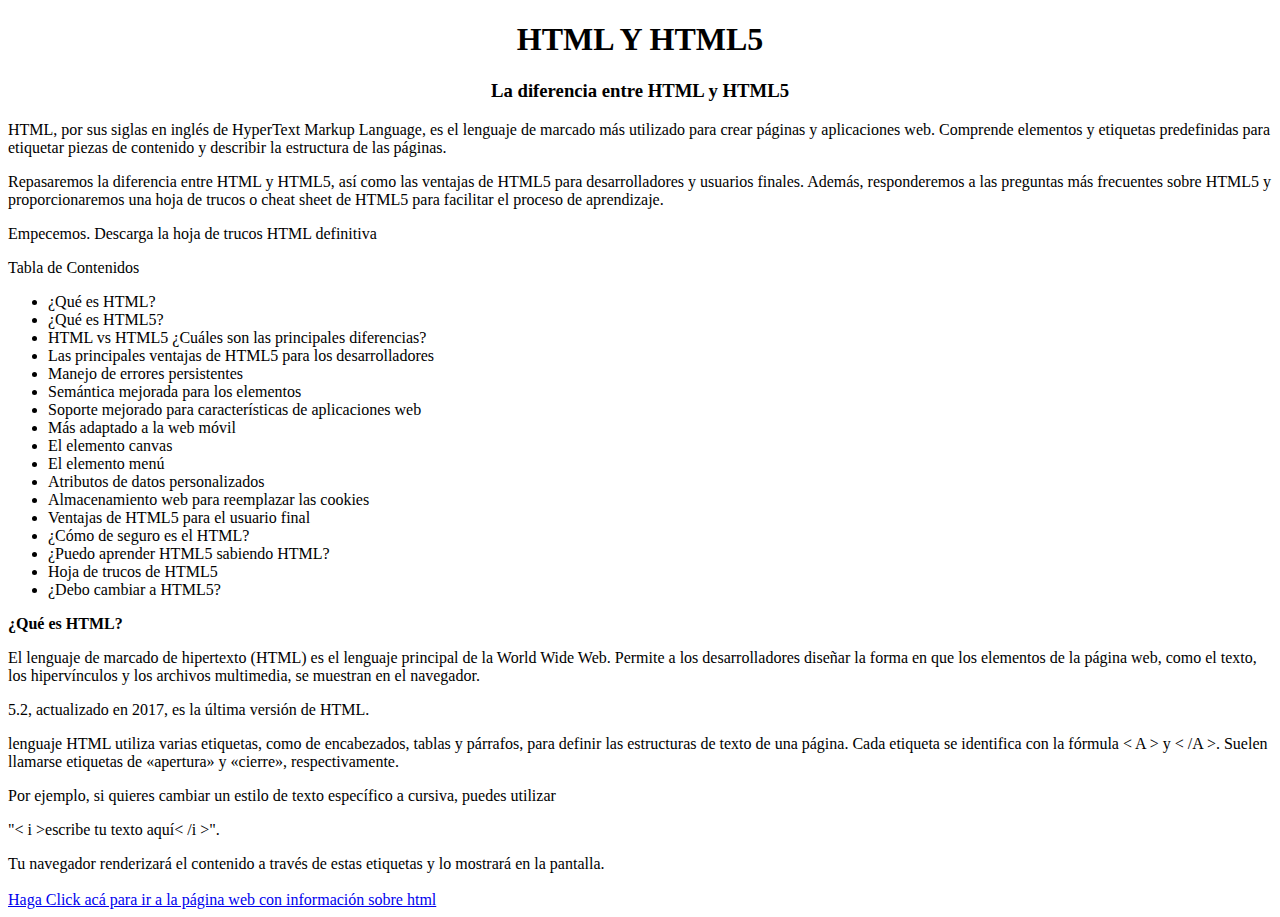
<file: corregir html2 (1).html>
<!DOCTYPE html>
<html lang="en">
<head>
    <meta charset="UTF-8">
    <meta name="viewport" content="width=device-width, initial-scale=1.0">
    <title>HTML Y HTML5</title>
</head>
<body>
   
        <center><h1>HTML Y HTML5</h1></center>
<center><h3>La diferencia entre HTML y HTML5</h3></center>

<p>HTML, por sus siglas en inglés de HyperText Markup Language, es el lenguaje de marcado más utilizado para crear páginas y aplicaciones web. Comprende elementos y etiquetas predefinidas para etiquetar piezas de contenido y describir la estructura de las páginas.
</p>

<p>Repasaremos la diferencia entre 
HTML y HTML5, así como las ventajas de HTML5 para desarrolladores y usuarios finales. Además, responderemos a las preguntas más frecuentes sobre HTML5 y proporcionaremos una hoja de trucos o cheat sheet de HTML5 para facilitar el proceso de aprendizaje.</p>

Empecemos.

Descarga la hoja de trucos HTML definitiva

<p>Tabla de Contenidos</p>
<ul>
    <li>¿Qué es HTML?</li>
    <li>¿Qué es HTML5?</li>
    <li>HTML vs HTML5 ¿Cuáles son las principales diferencias?</li>
    <li>Las principales ventajas de HTML5 para los desarrolladores</li>
    <li>Manejo de errores persistentes</li>
    <li>Semántica mejorada para los elementos</li>
    <li>Soporte mejorado para características de aplicaciones web</li>
    <li>Más adaptado a la web móvil</li>
    <li>El elemento canvas</li>
    <li>El elemento menú</li>
    <li>Atributos de datos personalizados</li>
    <li>Almacenamiento web para reemplazar las cookies</li>
    <li>Ventajas de HTML5 para el usuario final</li>
    <li>¿Cómo de seguro es el HTML?</li>
    <li>¿Puedo aprender HTML5 sabiendo HTML?</li>
    <li>Hoja de trucos de HTML5</li>
    <li>¿Debo cambiar a HTML5?</li>

</ul>
<strong>¿Qué es HTML?</strong>

<p>El lenguaje de marcado de hipertexto (HTML) es el lenguaje principal de la World Wide Web. Permite a los desarrolladores diseñar la forma en que los elementos de la página web, como el texto, los hipervínculos y los archivos multimedia, se muestran en el navegador.</p>

<p> 5.2, actualizado en 2017, es la última versión de HTML.</p>

<p> lenguaje HTML utiliza varias etiquetas, como de encabezados, tablas y párrafos, para definir las estructuras de texto de una página. Cada etiqueta se identifica con la fórmula < A > y < /A >. Suelen llamarse etiquetas de «apertura» y «cierre», respectivamente.</p>

Por ejemplo, si quieres cambiar un estilo de texto específico a cursiva, puedes utilizar 
<p>"< i >escribe tu texto aquí< /i >".</p>
     Tu navegador renderizará el contenido
 a través de estas etiquetas y lo mostrará en la pantalla.

<br>
<br>
 <a href="https://www.hostinger.com.ar/tutoriales/diferencia-entre-html-y-html5"> Haga Click acá para ir a la página web con información sobre html</a>
</body>
</html>
</file>
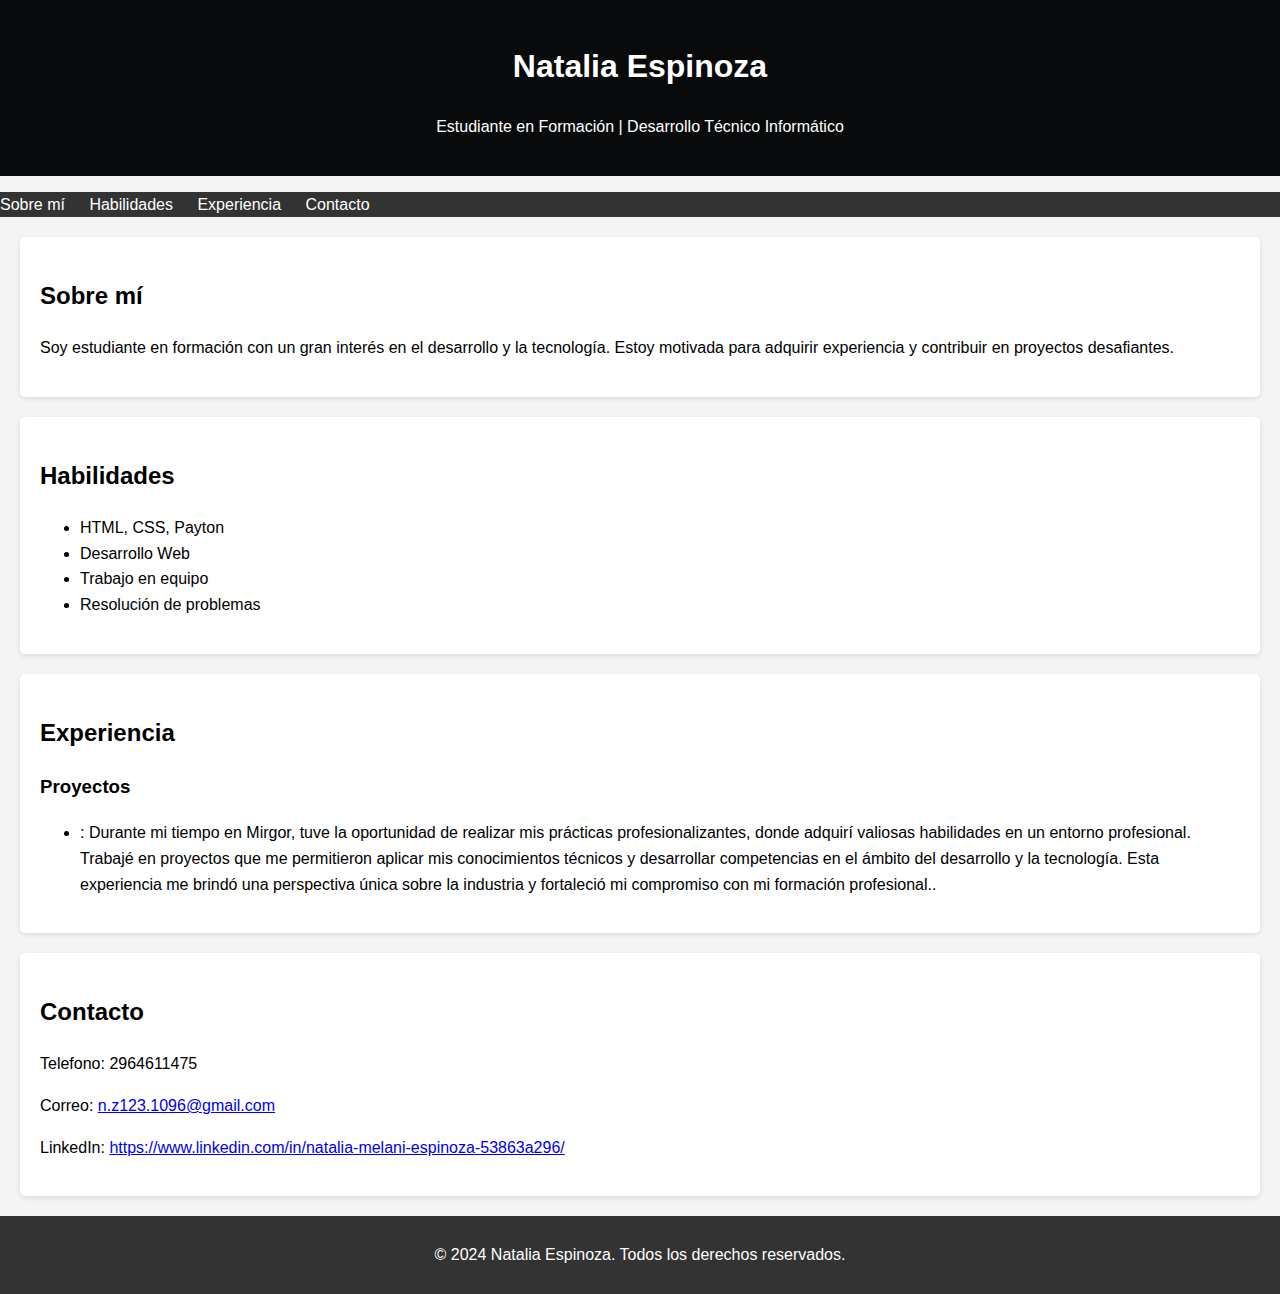
<file: Formulario-CV.html>
<!DOCTYPE html>
<html lang="es">
<head>
    <meta charset="UTF-8">
    <meta name="viewport" content="width=device-width, initial-scale=1.0">
    <title>Portafolio de Natalia Espinoza</title>
    <link rel="stylesheet" href="styles.css">
</head>
<body>
    <header>
        <h1>Natalia Espinoza</h1>
        <p>Estudiante en Formación | Desarrollo Técnico Informático</p>
    </header>

    <nav>
        <ul>
            <li><a href="#about">Sobre mí</a></li>
            <li><a href="#skills">Habilidades</a></li>
            <li><a href="#experience">Experiencia</a></li>
            <li><a href="#contact">Contacto</a></li>
        </ul>
    </nav>

    <section id="about">
        <h2>Sobre mí</h2>
        <p>Soy estudiante en formación con un gran interés en el desarrollo y la tecnología. Estoy motivada para adquirir experiencia y contribuir en proyectos desafiantes.</p>
    </section>

    <section id="skills">
        <h2>Habilidades</h2>
        <ul>
            <li>HTML, CSS, Payton </li>
            <li>Desarrollo Web</li>
            <li>Trabajo en equipo</li>
            <li>Resolución de problemas</li>
        </ul>
    </section>

    <section id="experience">
        <h2>Experiencia</h2>
        <h3>Proyectos</h3>
        <ul>
            <li>
                <strong></strong>: Durante mi tiempo en Mirgor, tuve la oportunidad de realizar mis prácticas profesionalizantes, donde adquirí valiosas habilidades en un entorno profesional. Trabajé en proyectos que me permitieron aplicar mis conocimientos técnicos y desarrollar competencias en el ámbito del desarrollo y la tecnología. Esta experiencia me brindó una perspectiva única sobre la industria y fortaleció mi compromiso con mi formación profesional..
            </li>
            
            </li>
        </ul>
    </section>

    <section id="contact">
        <h2>Contacto</h2>
        <p>Telefono: <a href="2964>"></a>2964611475 <a href=""><a></p>
        <p>Correo: <a href="mailto:natalia@example.com">n.z123.1096@gmail.com</a></p>
        <p>LinkedIn: <a href="https://www.linkedin.com/in/nataliaespinoza">https://www.linkedin.com/in/natalia-melani-espinoza-53863a296/</a></p>
    </section>

    <footer>
        <p>&copy; 2024 Natalia Espinoza. Todos los derechos reservados.</p>
    </footer>
</body>
</html>
</file>
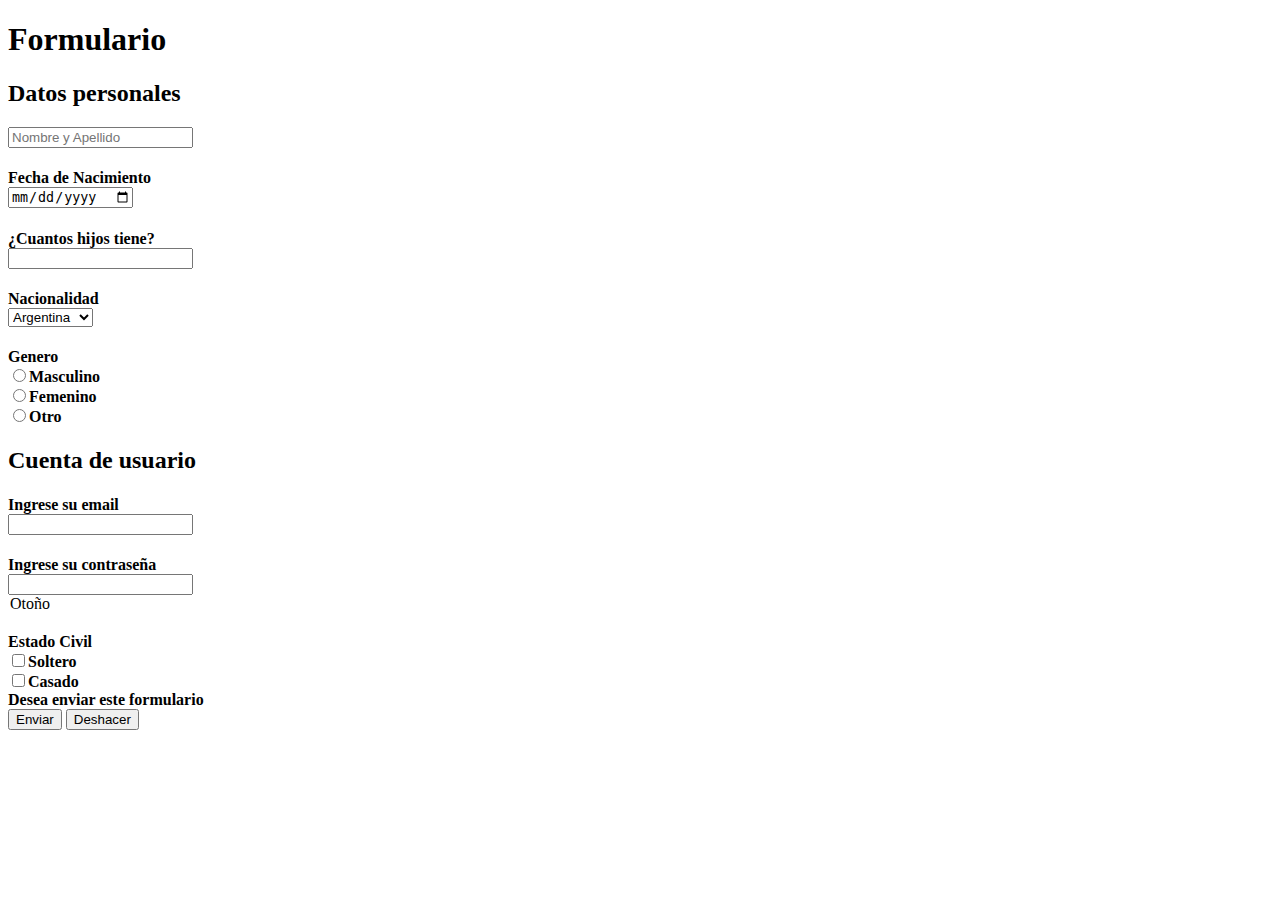
<file: formulario.html>
<!DOCTYPE html>
<html lang="en">
<head>
    <meta charset="UTF-8">
    <meta name="viewport" content="width=device-width, initial-scale=1.0">
    <title>Document</title>
</head>
<body>
    <form>
        <h1>Formulario </h1>
        <h2>Datos personales </h2>

<input type="text" name="nombre"placeholder="Nombre y Apellido"><br>
<h4><label>Fecha de Nacimiento</label><br>
<input type="date" name="nombre"><br>
<h4><label>¿Cuantos hijos tiene?</label><br>
<input type="number"><br>

<h4><label>Nacionalidad</label><br></h
     <option selected></option><select name="pais">
        <option>Argentina</option>
        <option>Brasil</option>
        <option>Peru</option>
        <option>Venezuela</option>
        <option>Bolivia</option>
        <option>Europa</option>
    </select><br>
    
    <h4><label>Genero</label><br>
        <input type="radio" name="estacion" value="1">Masculino
<br>
<input type="radio" name="estacion" value="2">Femenino
<br>
<input type="radio" name="estacion" value="3">Otro
<br>

<h2>Cuenta de usuario</h2>
<h4><label>Ingrese su email</label><br>
<input type="email"><br>
<h4><label>Ingrese su contraseña</label><br>
<input type="password"><br>
<option selected>Otoño</option><br>
<label>Estado Civil</label><br>
<input type="checkbox" name="estacion" value="1">Soltero<br>
<input type="checkbox" name="estacion" value="1">Casado<br>
<label>Desea enviar este formulario</label><br>
<button type="submit">Enviar</button>
<button type="submit">Deshacer</button>





<br>

    </form>
</body>
</html>
</file>
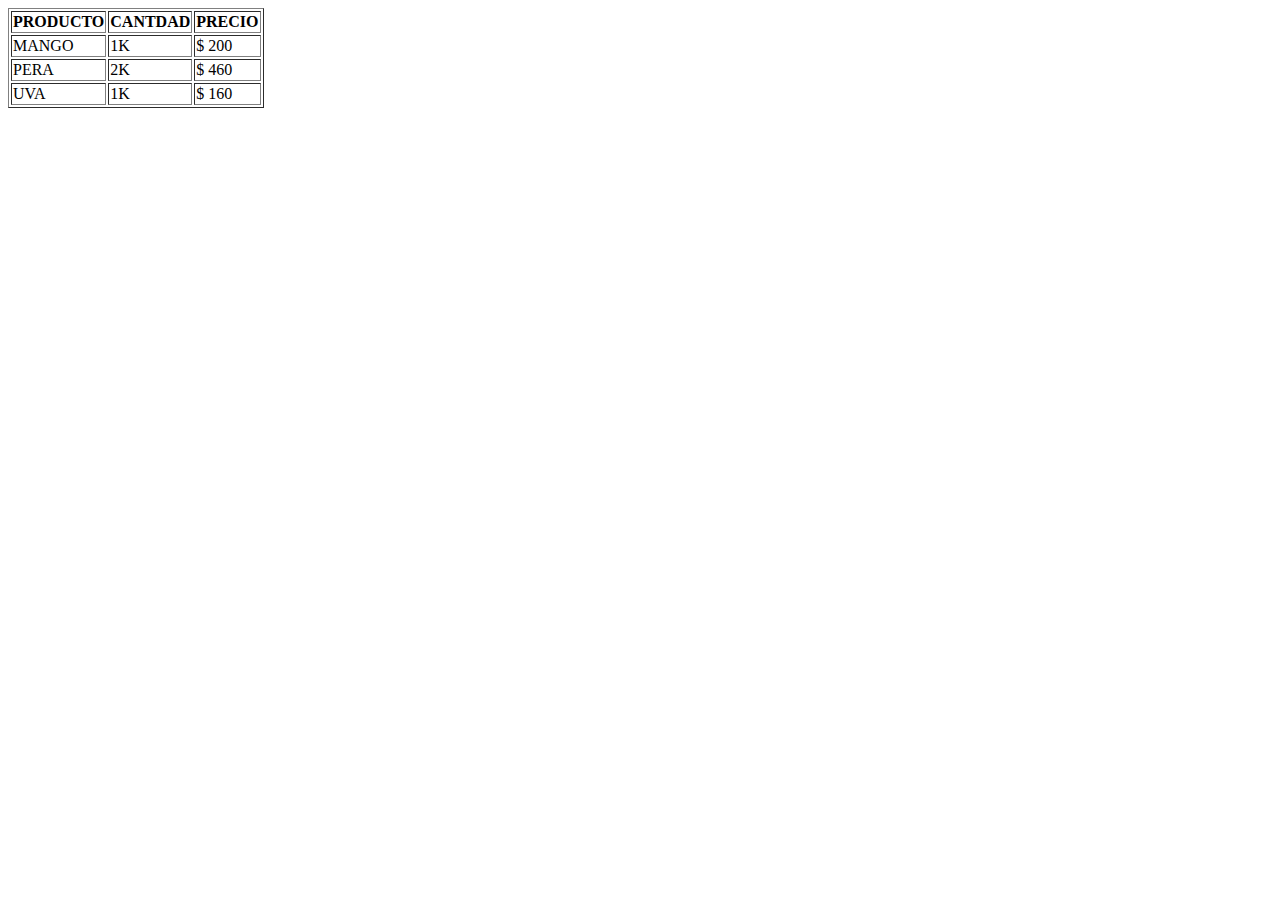
<file: tabla TP 1, 2 ESPINOZA.html>
<!DOCTYPE html>
<html lang="en">
<head>
    <meta charset="UTF-8">
    <meta name="viewport" content="width=device-width, initial-scale=1.0">
    <title>Document</title>
</head>
<body>
    <table border="">
        <tr>
        <th>PRODUCTO </th>
        <th> CANTDAD </th>
        <th> PRECIO </th>
        <tr>
            <td>MANGO</td>
            <td>1K</td>
            <td>$ 200</td>
            </tr>
            <tr><td>PERA</td>
                <td> 2K</td>
                <td>$ 460</td>
            <tr>
                <td>UVA</td>
                <td> 1K</td>
                <td>$ 160</td>

            </tr>

            </tr>
            </table
 
            
    
</body>
</html>
</file>
<file: styles.css>
body {
    font-family: Arial, sans-serif;
    line-height: 1.6;
    margin: 0;
    padding: 0;
    background-color: #f4f4f4;
}

header {
    background: #090a0c;
    color: #fff;
    padding: 20px 0;
    text-align: center;
}

nav {
    background: #333;
    color: #fff;
}

nav ul {
    list-style: none;
    padding: 0;
}

nav ul li {
    display: inline;
    margin-right: 20px;
}

nav ul li a {
    color: #fff;
    text-decoration: none;
}

section {
    padding: 20px;
    margin: 20px;
    background: #fff;
    border-radius: 5px;
    box-shadow: 0 2px 5px rgba(0,0,0,0.1);
}

h2 {
    color: #000000;
}

footer {
    text-align: center;
    padding: 10px 0;
    background: #333;
    color: #fff;
    position: relative;
    bottom: 0;
    width: 100%;
}
</file>
